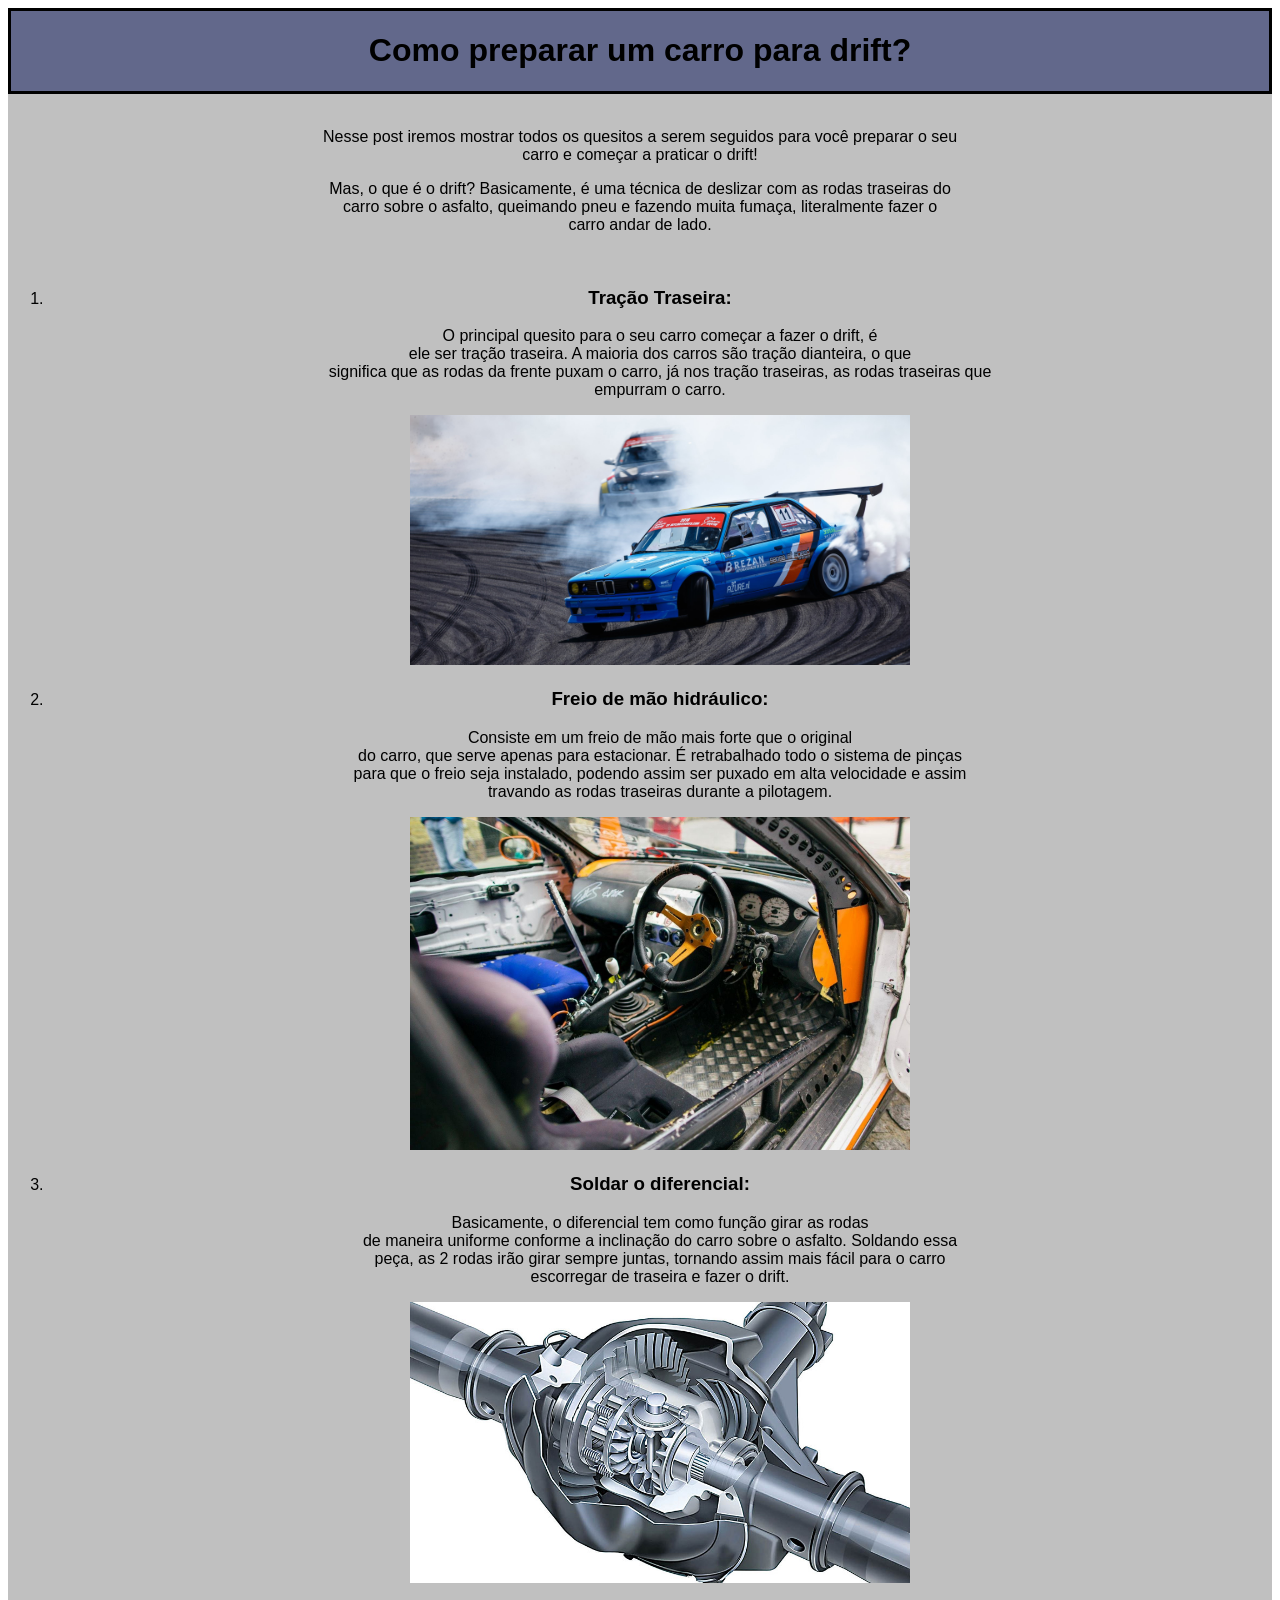
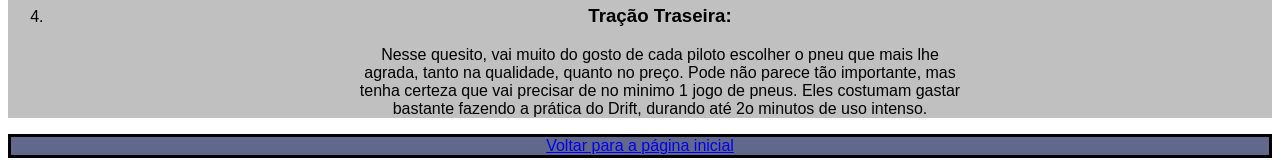
<file: paginas/comoprepararumcarroparaodrift.html>
<!DOCTYPE html>
<html lang="pt-br">
<head>
    <meta charset="UTF-8">
    <meta name="viewport" content="width=device-width, initial-scale=1.0">
    <title>Como preparar um carro para drift</title>
    <link rel="stylesheet" href="../css/estilo.css">
</head>
<body>
 <header class="topo">
    <h1>Como preparar um carro para drift?</h1>
 </header>
 <main class="conteudo">
 <br>
 <p>Nesse post iremos mostrar todos os quesitos a serem seguidos para você preparar o seu <br>
    carro e começar a praticar o drift!</p>
    <p>Mas, o que é o drift? Basicamente, é uma técnica de deslizar com as rodas traseiras do <br>
        carro sobre o asfalto, queimando pneu e fazendo muita fumaça, literalmente fazer o <br>
        carro andar de lado.</p>
        <br>
        <ol><li><h3>Tração Traseira:</h3><p>O principal quesito para o seu carro começar a fazer o drift, é <br>
         ele ser tração traseira. A maioria dos carros são tração dianteira, o que <br>
         significa que as rodas da frente puxam o carro, já nos tração traseiras, as rodas traseiras que <br> 
         empurram o carro.</p></li>
         <img src="../img/drift.jpg" alt="BMW fazendo drift" width="500">
         <br>
        <li><h3>Freio de mão hidráulico:</h3><p>Consiste em um freio de mão mais forte que o original <br>
        do carro, que serve apenas para estacionar. É retrabalhado todo o sistema de pinças <br>
        para que o freio seja instalado, podendo assim ser puxado em alta velocidade e assim <br>
        travando as rodas traseiras durante a pilotagem.</p></li>
        <img src="../img/freiodemaohidraulico.jpg" alt="freio de mão hidráulico" width="500">
        <br>
        <li><h3>Soldar o diferencial:</h3><p>Basicamente, o diferencial tem como função girar as rodas <br>
        de maneira uniforme conforme a inclinação do carro sobre o asfalto. Soldando essa <br>
        peça, as 2 rodas irão girar sempre juntas, tornando assim mais fácil para o carro <br>
        escorregar de traseira e fazer o drift.</p></li>
        <img src="../img/diferencial.jpg" alt="diferencial" width="500">
        <br>
        <li><h3>Tração Traseira:</h3><p>Nesse quesito, vai muito do gosto de cada piloto escolher o pneu que mais lhe <br>
        agrada, tanto na qualidade, quanto no preço. Pode não parece tão importante, mas <br>
        tenha certeza que vai precisar de no minimo 1 jogo de pneus. Eles costumam gastar <br>
        bastante fazendo a prática do Drift, durando até 2o minutos de uso intenso.</p></li>
    </ol>
</main>
<footer class="rodape">
    <a href="../index.html">Voltar para a página inicial</a>
</footer>
</body>
</html>
</file>
<file: css/estilo.css>
.topo {
    background-color: rgb(98, 104, 139);
    font-family: 'Gill Sans', 'Gill Sans MT', Calibri, 'Trebuchet MS', sans-serif;
    font: bolder;
    border-style: solid;
    border-color: black;
    text-align: center;
}
.conteudo {
    background-color: silver;
    font-family: 'Gill Sans', 'Gill Sans MT', Calibri, 'Trebuchet MS', sans-serif;
    text-align: center;
    
}
.rodape {
    background-color: rgb(98, 104, 139);
    font-family: 'Gill Sans', 'Gill Sans MT', Calibri, 'Trebuchet MS', sans-serif;
    font: bolder;
    border-style: solid;
    border-color: black;
    text-align: center;
}
</file>
